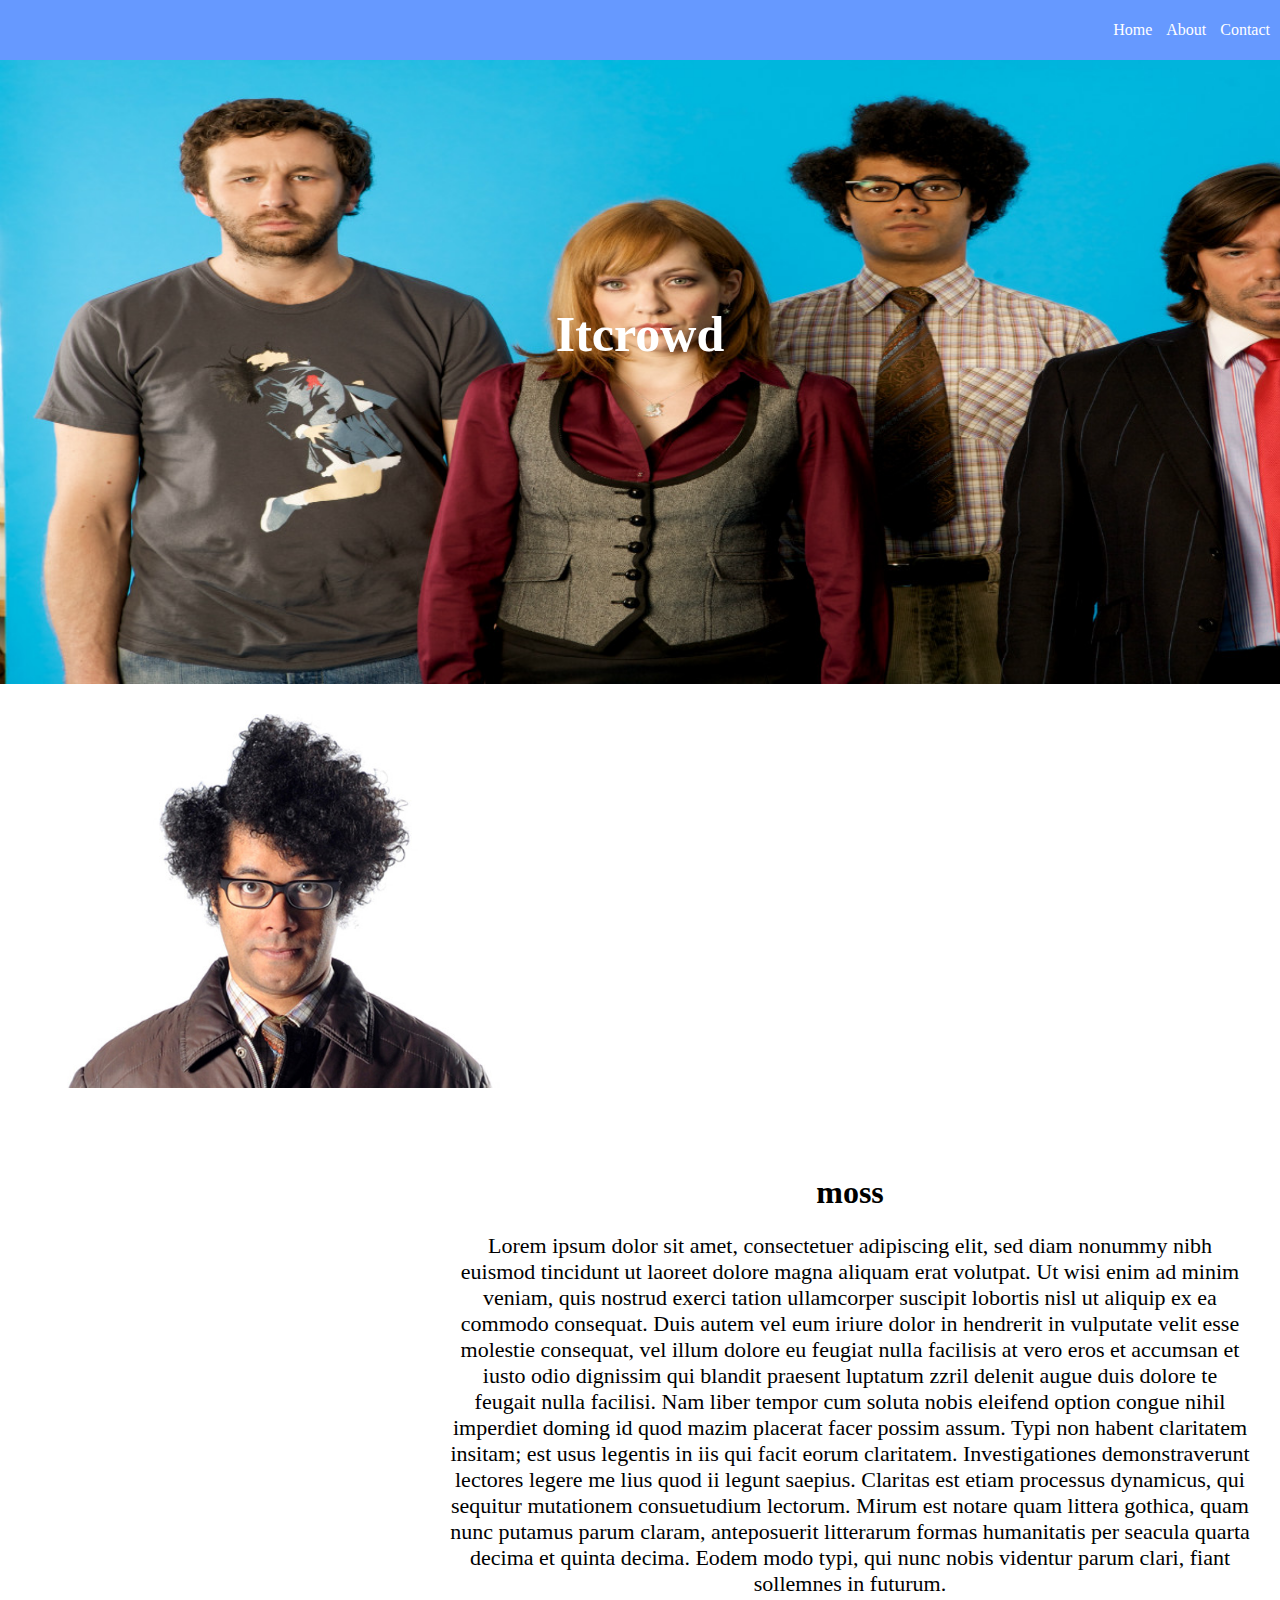
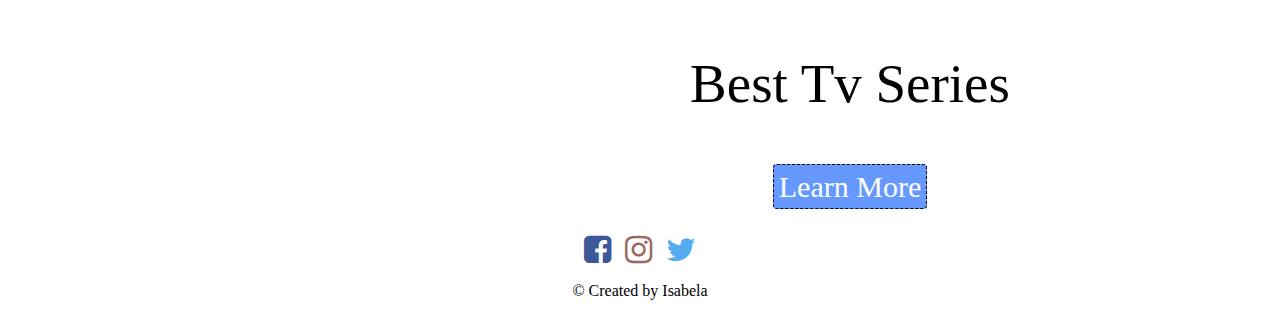
<file: index.html>
<!DOCTYPE html>
<html lang="en">
<head>
    <meta charset="UTF-8">
    <title>My page </title>
    <link rel="stylesheet" href="css/styles.css" type="text/css" /> 
    <link rel="stylesheet" href="css/font-awesome.css" type="text/css"/>
</head>
<body>
    <header>
        <!--start of navigation-->
        <nav>
            <ul id="nav-body">
                <li class="nav-links">
                    <a href="index.html" class="link">Home</a>
                </li>
                <li class="nav-links">
                        <a href="about.html" class="link">About</a>
                    </li>
                <li class="nav-links">
                    <a href="contact.html" class="link">Contact</a>
        </li>
            </ul>
        </nav>
    </header>
    <section>
        <div id="banner">
            <h1 id= "banner-text"> Itcrowd</h1>
        </div>
            <div id="info">
                <div class="float-left">
                    <img src="images/moss.jpg" alt="moss" id="info-img">
                </div>
            </div>
        <div class="float-right" id="info-text">
            <h1 class= text-center> moss </h1>
            <p class= "text-center para"> Lorem ipsum dolor sit amet, consectetuer adipiscing elit,
            sed diam nonummy nibh euismod tincidunt ut laoreet dolore
            magna aliquam erat volutpat. Ut wisi enim ad minim veniam,
            quis nostrud exerci tation ullamcorper suscipit lobortis nisl
            ut aliquip ex ea commodo consequat. Duis autem vel eum iriure
            dolor in hendrerit in vulputate velit esse molestie consequat,
            vel illum dolore eu feugiat nulla facilisis at vero eros et
            accumsan et iusto odio dignissim qui blandit praesent luptatum
            zzril delenit augue duis dolore te feugait nulla facilisi.
            Nam liber tempor cum soluta nobis eleifend option congue
            nihil imperdiet doming id quod mazim placerat facer possim
            assum. Typi non habent claritatem insitam; est usus legentis
            in iis qui facit eorum claritatem. Investigationes
            demonstraverunt lectores legere me lius quod ii legunt saepius.
            Claritas est etiam processus dynamicus, qui sequitur mutationem
            consuetudium lectorum. Mirum est notare quam littera gothica,
            quam nunc putamus parum claram, anteposuerit litterarum formas
            humanitatis per seacula quarta decima et quinta decima. Eodem
            modo typi, qui nunc nobis videntur parum clari, fiant sollemnes
            in futurum.
            </p>
            <p class ="text-center" id="info-line">Best Tv Series</p>
            <div class="text-center">
                <a href="#" id="info-btn">Learn More</a>
            </div>
        </div>
    </section>
    <footer>
        <div class="text-center">
            <a href="#" target="_blank" class="social-media">
                <i class="fa fa-facebook-square fa-2x" aria-hidden="true"></i>
            </a>
            <a href="#" target="blank" class="social-media">
                <i class="fa fa-instagram fa-2x" ></i>
            </a> 
            <a href =# target="_blank" class="social-media">
                 <i class="fa fa-twitter fa-2x"></i>
            </a>
        </div>
        <div>
            <p class ="text-center">&copy; Created by Isabela</p>
        </div>
    </footer>
    <!--<img src="images/Itcrowd(bitwise).jpg" alt="Itcrowd" id="Itcrowd"-->
</body>
</html>
</file>
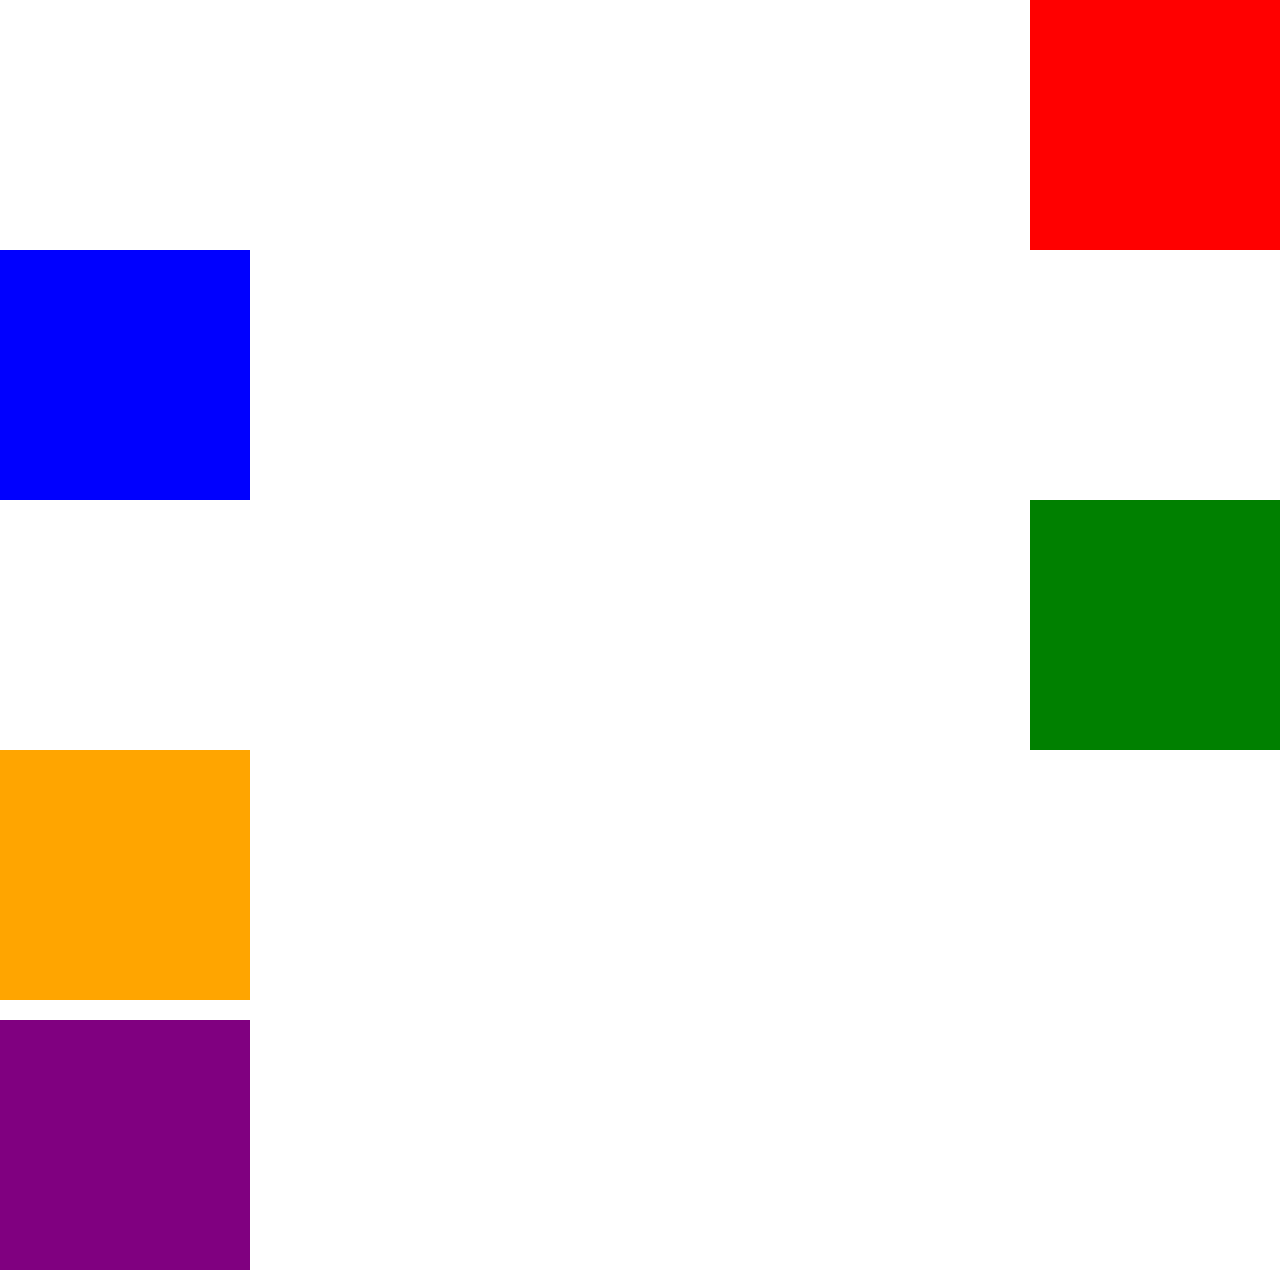
<file: about.html>
<!doctype html>
<html lang="en">
<head>
    <meta charset="UTF-8">
    <title>Page 2</title>
    <link rel="stylesheet" href="css/styles.css" type= "text/css" />
</head>
<body>
   <div id="red"></div>
   <div id="blue"></div>
   <div id="green"></div>
   <div id="orange"></div>
   <div id="purple"></div>

</body>
</html>
</file>
<file: css/styles.css>
body{
    margin: 0;
}

section {
    overflow: hidden;
}
.float-left{
    float:left;
}

.float-right {
    float:right;
}

.text-center{
    text-align: center;
}

.para {
    font-size: 22px;
}

header {
    height: 40px;
    padding: 10px 5px;
    position: absolute;
    background-color: #6699ff;
    top: 0;
    left: 0;
    right: 0;
}
    
.nav-links {
    list-style-type: none;
    display: inline;
    margin:5px 5px 20px 5px;
    text-decoration: none;
}

#nav-body {
    float: right;
    margin: 0;
}

.link {
    text-decoration: none;
    color:#ffffff;
    line-height: 40px;
}

#banner{
    background-image: url('../images/itcrowd_new.jpg');
    width: 100%;
    height: 650px;
    background-size: cover;
    background-position:cover;
}
#banner-text {
    color:white;
    text-align: center;
    line-height: 600px;
    font-size: 50px;
}


#info-img {
    width: 500px;
    padding: 30px;
}
/*#Itcrowd{
    height:350px;
    width: 100%;}
    */
    
#info-text {
    width:800px;
    padding:30px;
}

#info-line{
    font-size: 55px;
}

#info-btn {
    background-color: #6699ff;
    padding:5px;
    border:1px dashed #000000;
    border-radius: 4px;
    font-size: 30px;
    color: #ffffff;
    text-decoration: none;
}
#info-btn:hover {
    background-color:#000000;
    border:1px solid #6699ff;
}

.fa-facebook-square {
    color: #3b5998;
}

.fa-twitter {
    color:#55acee;
}

.fa-instagram {
    color: #9b6964;
}

.social-media {
    text-decoration:none;
    padding: 5px;
}
    
#red {
    height: 250px;
    width: 250px;
    background-color: red;
    float: right;
}
#blue {
    height:250px;
    width:250px;
    background-color: blue;
    /**float: left;*/
    clear: right;
}
#green {
    height:250px;
    width: 250px;
    background-color: green;
    float: right;
}
 #orange {
    height:250px;
    width: 250px;
    background-color: orange;
    clear: right;
    margin-bottom: 20px;
 }
 #purple {
    height:250px;
    width: 250px;
    background-color: purple;
    clear: both;
    
 }

footer {
    height:100px;
}
</file>
